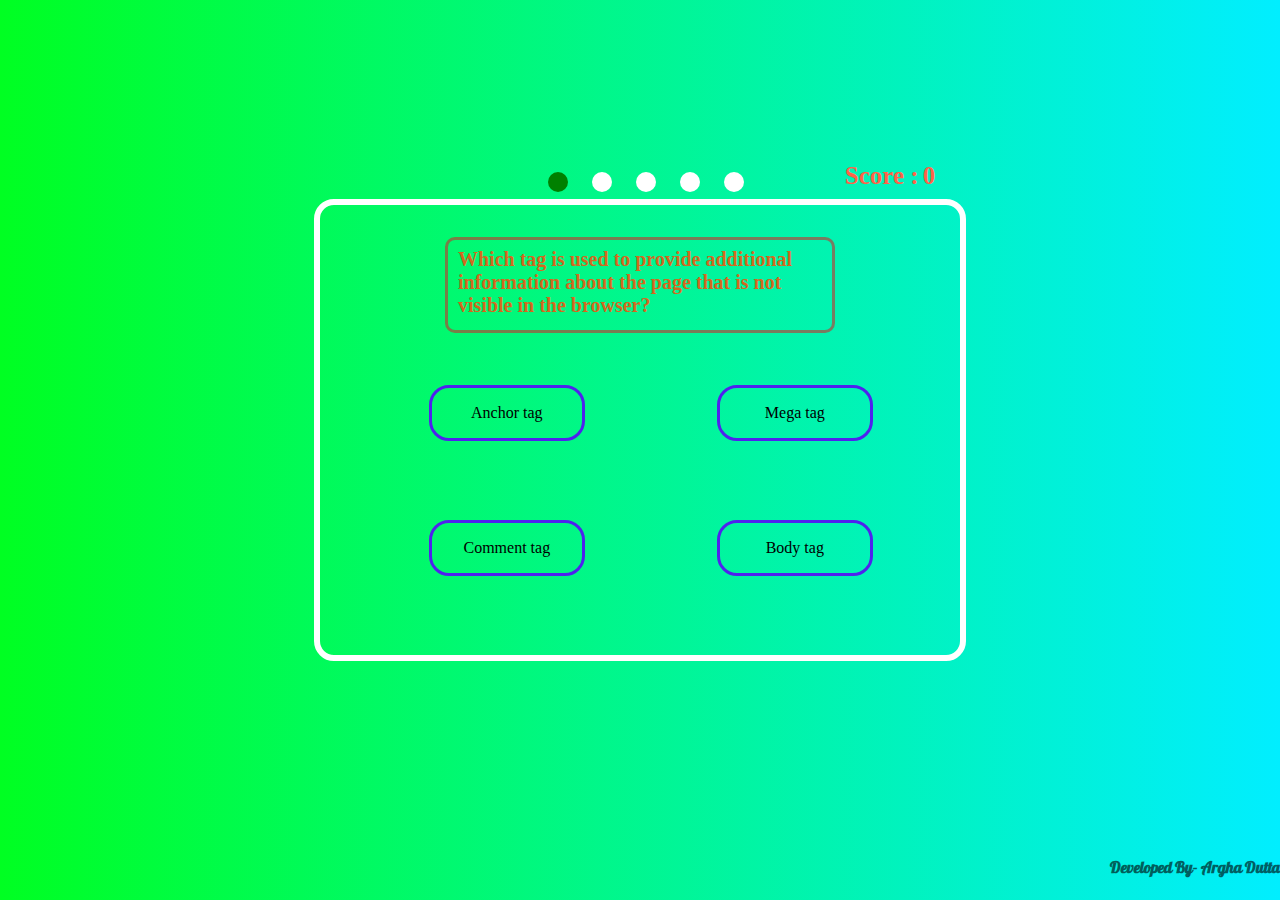
<file: game.html>
<!DOCTYPE html>
<html lang="en">
<head>
    <meta charset="UTF-8">
    <meta http-equiv="X-UA-Compatible" content="IE=edge">
    <meta name="viewport" content="width=device-width, initial-scale=1.0">
    <title>Document</title>
    <link rel="preconnect" href="https://fonts.gstatic.com">
    <link href="https://fonts.googleapis.com/css2?family=Pattaya&display=swap" rel="stylesheet">
<link rel="stylesheet" href="game.css">
<script src="https://ajax.googleapis.com/ajax/libs/jquery/3.5.1/jquery.min.js"></script>
</head>
<body>
    <div class="heading">
        
    </div>
    <div class="score" id="scores">
        <h2 class="">Score :</h2>
        <h1 id="score">
            0
        </h1>
    </div>
    <div class="timer">
        <h3 id="time"></h3>
    </div>
    <div class="qcounter">
       <span class="dot"></span> 
       <span class="dot"></span> 
<span class="dot"></span>
<span class="dot"></span>
<span class="dot"></span>
    </div>
    <div class="questionbox">
    <div class="divquestion">
    <h2 id="question">What is the answer of this Question?</h2>
    </div>
    <div class="A" id="a"  style="display: flex;cursor: pointer;">
   
    <p class="choice" data-number="1" style="cursor: pointer;">Ch1</p>
</div>
<div class="B" id="b" style="display: flex; cursor: pointer;">
   
    <p class="choice" data-number="2" style="cursor: pointer;">Ch2</p>
</div>
<div class="C" id="c" style="display: flex; cursor: pointer;">
    
    <p class="choice" data-number="3" style="cursor: pointer;">Ch3</p>
</div>
<div class="D" id="d" style="display: flex; cursor: pointer;">
  
    <p class="choice" data-number="4" >Ch4</p>
</div>
</div>
<h4 id="developer">Developed By- Argha Dutta</h4>
<script src="game.js"></script>
</body>
</html>
</file>
<file: game.css>
body{
   
    background:linear-gradient(to right,rgb(0, 255, 34),rgb(1, 238, 255));
    background-size: cover;
}
.questionbox{
    position:absolute;
    margin:5% auto;
    left: 0;
    top: 15%;
    width: 50%;
    bottom: 0;
    right: 0;
    border: 6px solid white;
    background: transparent;
    border-radius: 20px;
   
    height: 50%;
}
.divquestion{
    position: absolute;
    display: flex;
    margin: 5% auto;
    left:0;right:0;top: 0;bottom: 0;
   min-height: 40px;
   max-height:90px ;
    min-width: 30%;
    max-width: 60%;
    border-radius: 10px;
   background: transparent;
   border: solid rgba(201, 44, 44, 0.596);
}
.divquestion h2{
    padding: 10px;
    margin: auto;
    left: 0;
    font-size: 20px;
    color: chocolate;
    padding-top: 5px;
}
.A{
    position: absolute;
    top: 40%;
    height: 50px;
    outline: none;
    display: flex;
  width: 150px;
    left: 17%;
    border: solid rgb(79, 34, 238);;
    background: transparent;
    border-radius: 20px;

}
.B{
    position: absolute;
    top: 40%;
    display: flex;
    left: 62%;
    width: 150px;
    height: 50px;
   outline: none;
    border: solid rgb(79, 34, 238);;
    background: transparent;
    border-radius: 20px;
}
.C{
    position: absolute;
    top: 70%;
    outline: none;
    display: flex;
    height: 50px;
    width: 150px;
    left: 17%;
    border: solid rgb(79, 34, 238);;
    background: transparent;
    border-radius: 20px;
}
.D{
    position: absolute;
    top: 70%;
    outline: none;
    height: 50px;
    width: 150px;
    display: flex;
    left: 62%;
    border: solid rgb(79, 34, 238);
    background: transparent;
    border-radius: 20px;
}
.correct{
    outline: none;
    background-color: rgb(21, 228, 21);
    border: solid rgb(21, 228, 21);
}
.incorrect{
    outline: none;
    background-color: rgb(243, 57, 10);
    border: solid rgb(243, 57, 10);
}

p{
    margin: auto;
    left: 0;
}
.qcounter{
   position: absolute;
   left: 42%;
    top: 18%;
    
}
.dot{
    height: 20px;
    width: 20px;
    margin: 10px;
    border-radius: 50%;
   background-color: white;
    display:inline-block;
}
.score{
    position:absolute;
    left: 66%;
    top: 18%;
    width: 160px;
   height: 20px;
   

}
.score h1,h2{
    color: tomato;
    font-size: 25px;
    display:inline;
}
.finalscore{
    animation-name: final;
    animation-duration: 3s;
    animation-fill-mode: forwards;
}
#developer{
    position: absolute;
    right: 0;
    bottom: 0;
    opacity: .6;
    font-family: 'Pattaya', sans-serif;
}
@keyframes final{
    100%{
      
      position: absolute;
      left: 40%;
      
      top: 40%;
    }
}
.timer{
    position: absolute;
    right: 0;
    margin-right: 30px;
}
#time{
    font-size: 30px;
}
@media  screen and (max-width:650px)
{
    .qcounter{
       
        left: 35%;
         top: 15%;
         
     }
    .dot{
        
        height: 10px;
        width: 10px;
        margin: 5px;
       
    }
    .questionbox{
       
        width: 80%;
        
        height: 50%;
    }
  
   .divquestion h2{
        font-size: 15px;
    }
    .A,.B,.C,.D{
         width: 100px;
         height: 50px;
        padding: 5px;
    }
    .A,.C{
        left: 5%;
    }
    .B,.D{
        left: 57%;
    }
    .score{
        
        left: 70%;
        top: 13%;
        width: 160px;
       height: 20px;
       
    
    }
    .score h1,h2{
       
        font-size: 20px;
        
    }
    .timer{
        
        
        margin-right: 10px;
    }
    #time{
        font-size: 20px;
    }

}
</file>
